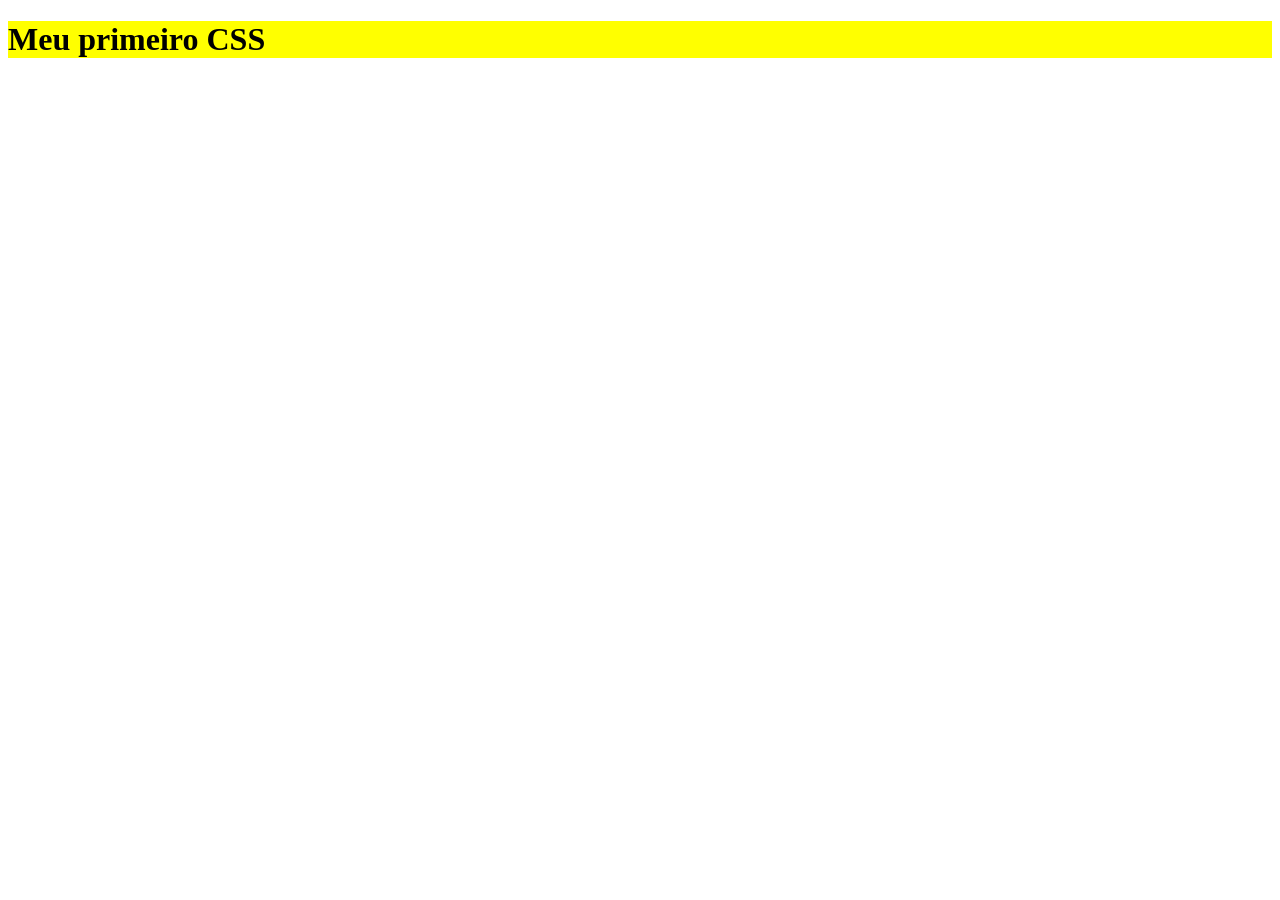
<file: index.html>
<!DOCTYPE html>
<html lang="pt-br">

<head>
    <meta charset="UTF-8">
    <meta name="viewport" content="width=device-width, initial-scale=1.0">
    <title>Aprendendo CSS</title>
    <link rel="stylesheet" href="css/estilo.css">
    
</head>

<body>
    <h1 id="titulo" style="background: yellow;" class="red">Meu primeiro CSS</h1>

    

</body>

</html>
</file>
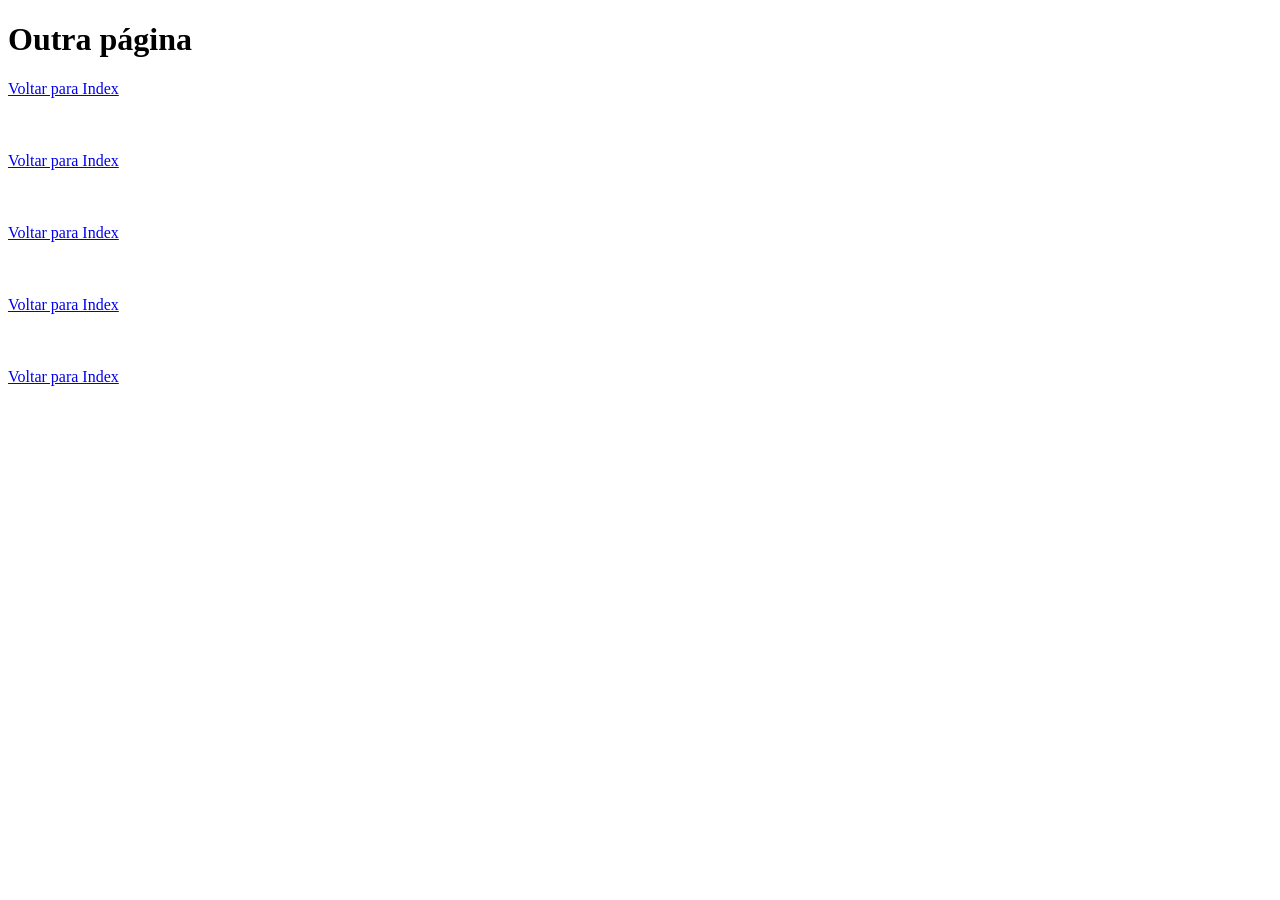
<file: outra.html>
<!DOCTYPE html>
<html lang="pt-br">

<head>
    <meta charset="UTF-8">
    <meta name="viewport" content="width=device-width, initial-scale=1.0">
    <title>Outra página</title>
    <link rel="stylesheet" href="css/estilo.css">
</head>

<body>
    <h1>Outra página</h1>
    
    <a class="botao1"   href="index.html">Voltar para Index</a><br><br>
    <br><br><a class="botao2" href="index.html">Voltar para Index</a><br><br>
    <br><br><a class="botao3" href="index.html">Voltar para Index</a><br><br>
    <br><br><a class="botao4" href="index.html">Voltar para Index</a><br><br>
    <br><br><a class="botao5" href="index.html">Voltar para Index</a>
</body>

</html>
</file>
<file: css/estilo.css>
.red {
    background: red;
}
</file>
